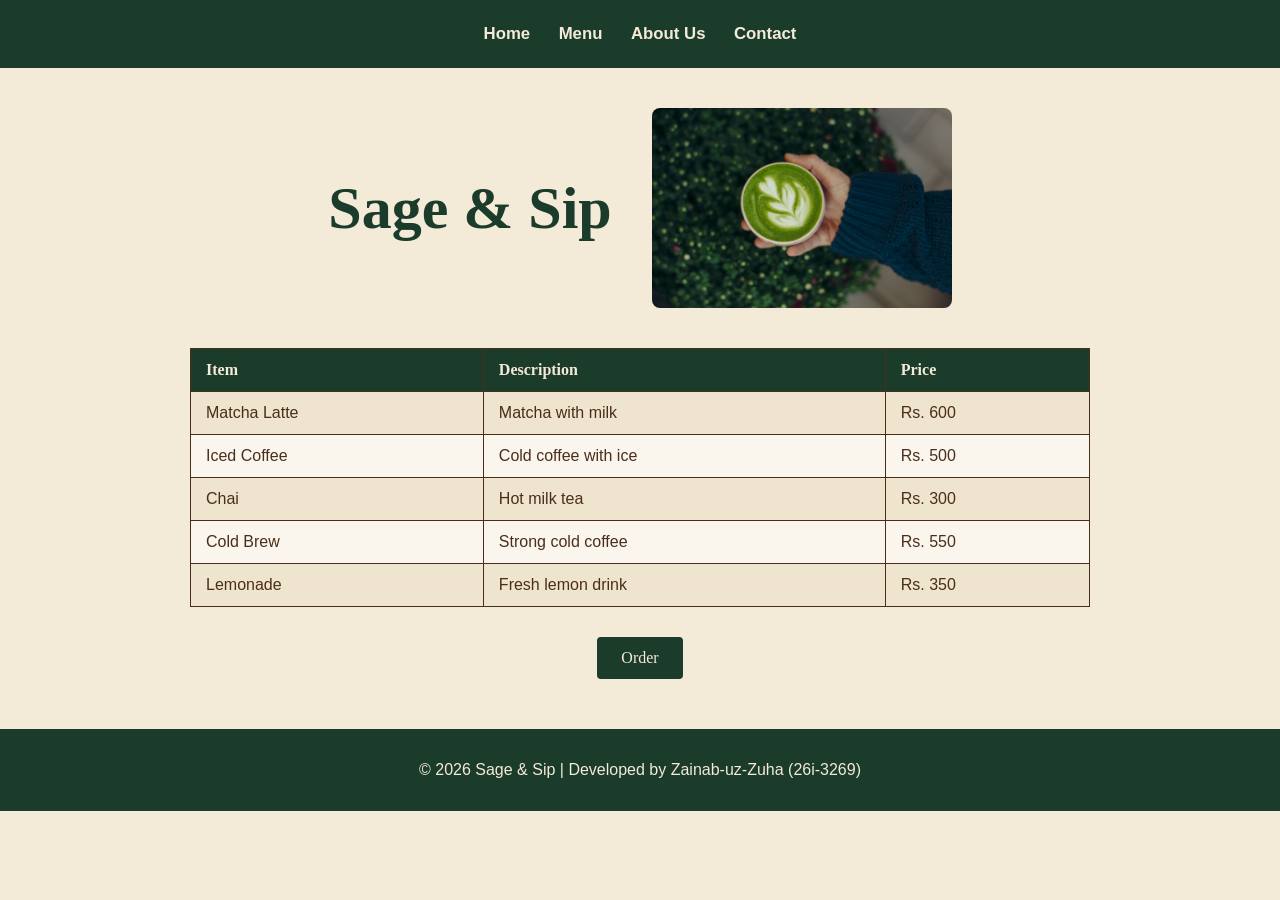
<file: index.html>
<!-- Zainab-uz-Zuha | 26i-3269 | SE-B -->
<!DOCTYPE html>
<html>
<head>
<title>Sage & Sip</title>
<link rel="stylesheet" href="style.css">
</head>
<body>

<!-- Top green navigation bar -->
<header>
<nav>
<a href="index.html">Home</a>
<a href="menu.html">Menu</a>
<a href="about.html">About Us</a>
<a href="contact.html">Contact</a>
</nav>
</header>

<div class="content-container">

<!-- Sage & Sip aur Image ko aamne-saamne rakhne ke liye -->
<div style="display: flex; align-items: center; justify-content: center; gap: 40px; margin-top: 40px; margin-bottom: 40px;">
<h1 style="font-size: 60px; margin: 0; color: var(--dark-green);">Sage & Sip</h1>
<img src="images/cafe.jpg" alt="Matcha latte" width="300" style="border-radius: 8px;">
</div>

<!-- Aapka Menu Table -->
<table class="menu-table">
<tr>
<th>Item</th>
<th>Description</th>
<th>Price</th>
</tr>
<tr>
<td>Matcha Latte</td>
<td>Matcha with milk</td>
<td>Rs. 600</td>
</tr>
<tr>
<td>Iced Coffee</td>
<td>Cold coffee with ice</td>
<td>Rs. 500</td>
</tr>
<tr>
<td>Chai</td>
<td>Hot milk tea</td>
<td>Rs. 300</td>
</tr>
<tr>
<td>Cold Brew</td>
<td>Strong cold coffee</td>
<td>Rs. 550</td>
</tr>
<tr>
<td>Lemonade</td>
<td>Fresh lemon drink</td>
<td>Rs. 350</td>
</tr>
</table>

<!-- Order Button center mein -->
<div class="button-wrapper" style="text-align: center; margin-top: 30px; margin-bottom: 40px;">
<button class="order-btn" onclick="orderNow()">Order</button>
</div>

</div>

<script>
function orderNow() {
alert("Your Order has been confirmed!");
}
</script>

<footer>
<p>&copy; 2026 Sage & Sip | Developed by Zainab-uz-Zuha (26i-3269)</p>
</footer>

</body>
</html>
</file>
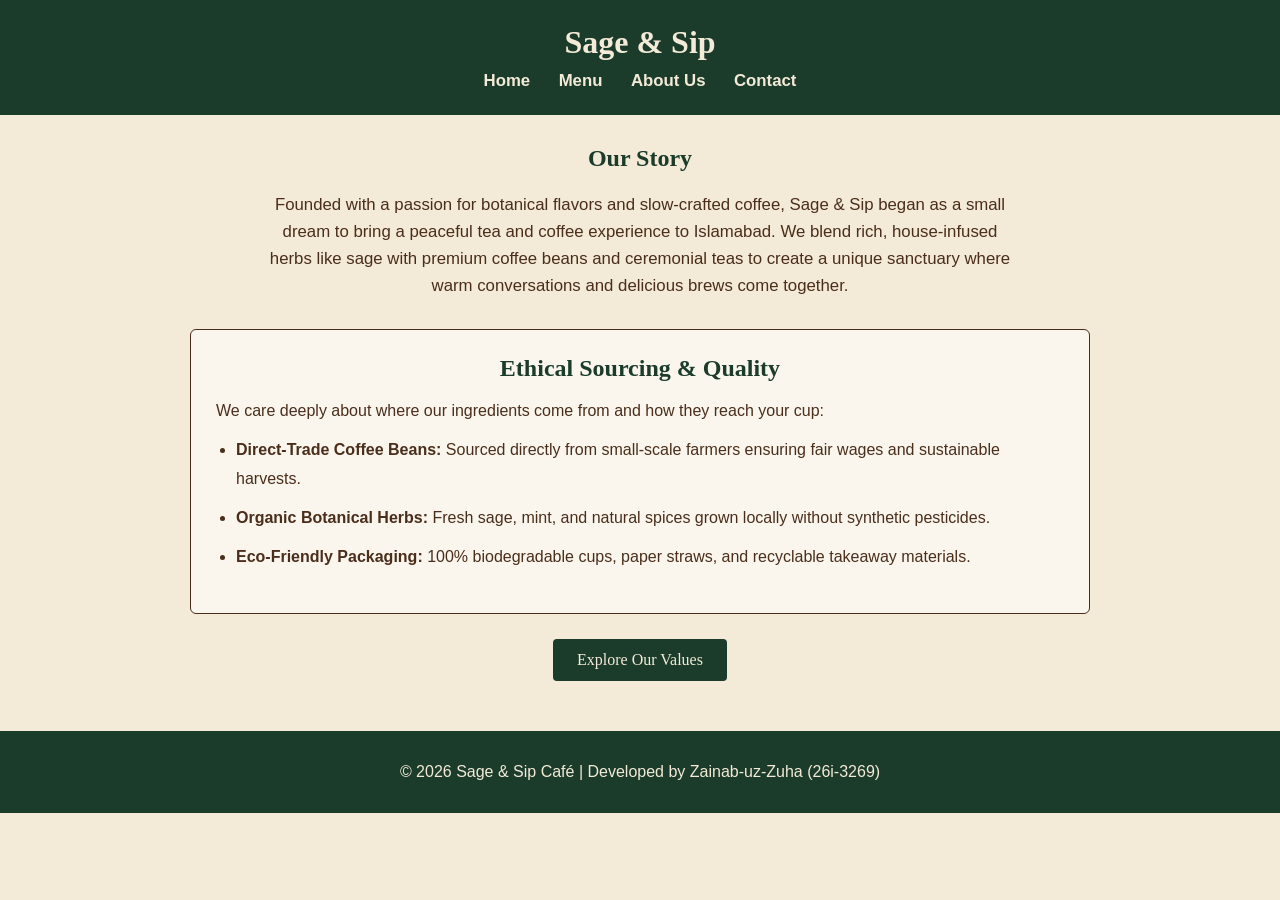
<file: about.html>
<!-- Zainab-uz-Zuha | 26i-3269 | SE-B -->
<!DOCTYPE html>
<html lang="en">
    <head>
        <meta charset="UTF-8">
        <meta name="viewport" content="width=device-width, initial-scale=1.0">
        <title>About Us - Sage & Sip</title>
        <link rel="stylesheet" href="style.css">
    </head>
    <body>

        <!-- Navigation Bar -->
        <header>
            <h1>Sage & Sip</h1>
            <nav>
                <a href="index.html">Home</a>
                <a href="menu.html">Menu</a>
                <a href="about.html">About Us</a>
                <a href="contact.html">Contact</a>
            </nav>
        </header>

        <!-- Main Content -->
        <main class="content-container">
            <!-- Our Story Section -->
            <section class="story-section">
                <h2>Our Story</h2>
                <p>
                    Founded with a passion for botanical flavors and slow-crafted coffee, Sage & Sip began as a small dream to bring a peaceful tea and coffee experience to Islamabad. We blend rich, house-infused herbs like sage with premium coffee beans and ceremonial teas to create a unique sanctuary where warm conversations and delicious brews come together.
                </p>
            </section>

            <!-- Ethical Sourcing Section -->
            <section class="sourcing-section">
                <h2>Ethical Sourcing & Quality</h2>
                <p>We care deeply about where our ingredients come from and how they reach your cup:</p>
                <ul class="sourcing-list">
                    <li><strong>Direct-Trade Coffee Beans:</strong> Sourced directly from small-scale farmers ensuring fair wages and sustainable harvests.</li>
                    <li><strong>Organic Botanical Herbs:</strong> Fresh sage, mint, and natural spices grown locally without synthetic pesticides.</li>
                    <li><strong>Eco-Friendly Packaging:</strong> 100% biodegradable cups, paper straws, and recyclable takeaway materials.</li>
                </ul>
            </section>

            <!-- Interactive Button -->
            <div class="button-wrapper">
                <button class="order-btn" onclick="logStoryMessage()">Explore Our Values</button>
            </div>
        </main>

        <!-- Footer -->
        <footer>
            <p>&copy; 2026 Sage & Sip Café | Developed by Zainab-uz-Zuha (26i-3269)</p>
        </footer>

        <!-- JavaScript -->
        <script>
            function logStoryMessage() {
                console.log("Sage & Sip Values: Sustainability, Quality, and Community loaded successfully!");
            }
        </script>

    </body>
</html>
</file>
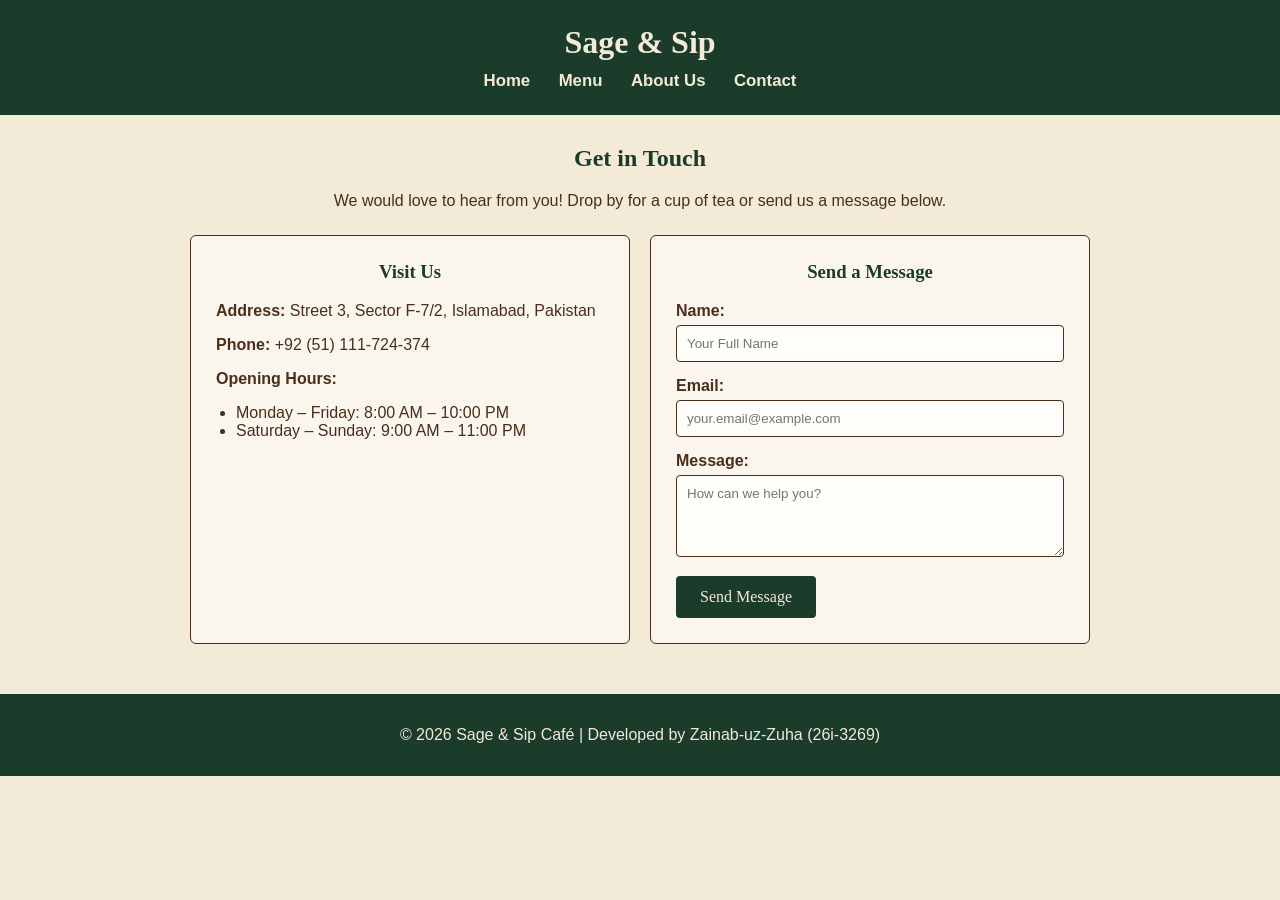
<file: contact.html>
<!-- Zainab-uz-Zuha | 26i-3269 | SE-B -->
<!DOCTYPE html>
<html lang="en">
    <head>
        <meta charset="UTF-8">
        <meta name="viewport" content="width=device-width, initial-scale=1.0">
        <title>Contact Us - Sage & Sip</title>
        <link rel="stylesheet" href="style.css">
    </head>
    <body>

        <!-- Navigation Bar -->
        <header>
            <h1>Sage & Sip</h1>
            <nav>
                <a href="index.html">Home</a>
                <a href="menu.html">Menu</a>
                <a href="about.html">About Us</a>
                <a href="contact.html">Contact</a>
            </nav>
        </header>

        <!-- Main Content -->
        <main class="content-container">
            <h2>Get in Touch</h2>
            <p>We would love to hear from you! Drop by for a cup of tea or send us a message below.</p>

            <div class="contact-layout">
                <!-- Café Information Card -->
                <section class="info-card">
                    <h3>Visit Us</h3>
                    <p><strong>Address:</strong> Street 3, Sector F-7/2, Islamabad, Pakistan</p>
                    <p><strong>Phone:</strong> +92 (51) 111-724-374</p>
                    <p><strong>Opening Hours:</strong></p>
                    <ul>
                        <li>Monday – Friday: 8:00 AM – 10:00 PM</li>
                        <li>Saturday – Sunday: 9:00 AM – 11:00 PM</li>
                    </ul>
                </section>

                <!-- Contact Form -->
                <section class="form-card">
                    <h3>Send a Message</h3>
                    <form onsubmit="handleFormSubmit(event)">
                        <div class="form-group">
                            <label for="name">Name:</label>
                            <input type="text" id="name" name="name" required placeholder="Your Full Name">
                        </div>

                        <div class="form-group">
                            <label for="email">Email:</label>
                            <input type="email" id="email" name="email" required placeholder="your.email@example.com">
                        </div>

                        <div class="form-group">
                            <label for="message">Message:</label>
                            <textarea id="message" name="message" rows="4" required placeholder="How can we help you?"></textarea>
                        </div>

                        <button type="submit" class="order-btn">Send Message</button>
                    </form>
                </section>
            </div>
        </main>

        <!-- Footer -->
        <footer>
            <p>&copy; 2026 Sage & Sip Café | Developed by Zainab-uz-Zuha (26i-3269)</p>
        </footer>

        <!-- JavaScript -->
        <script>
            function handleFormSubmit(event) {
                event.preventDefault(); // Prevents page reload on submission
                window.alert("Thank you for reaching out! Your message has been sent to Sage & Sip.");
                event.target.reset(); // Clears form fields after alert
            }
        </script>

    </body>
</html>
</file>
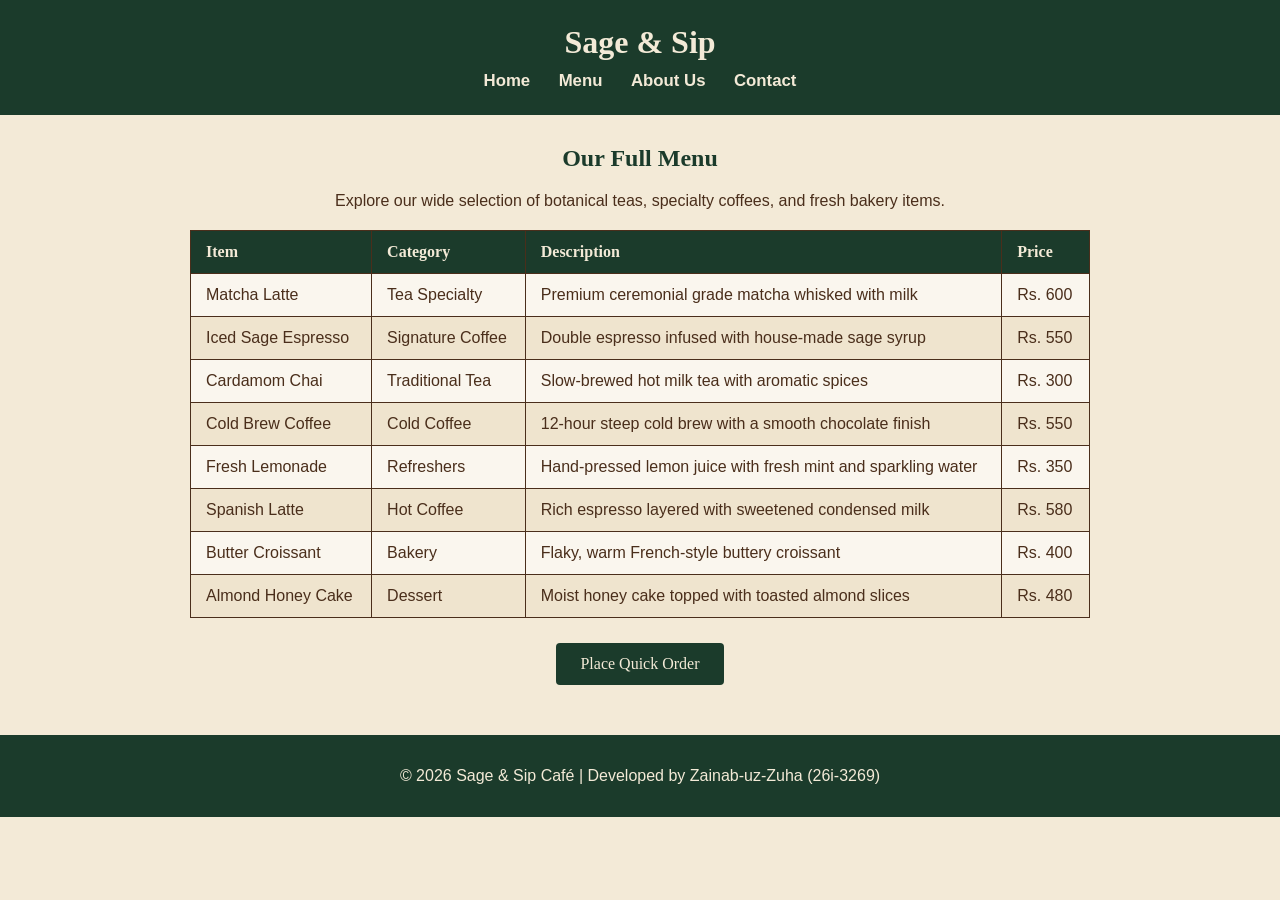
<file: menu.html>
<!-- Zainab-uz-Zuha | 26i-3269 | SE-B -->
<!DOCTYPE html>
<html lang="en">
    <head>
        <meta charset="UTF-8">
        <meta name="viewport" content="width=device-width, initial-scale=1.0">
        <title>Menu - Sage & Sip</title>
        <link rel="stylesheet" href="style.css">
    </head>
    <body>

        <!-- Navigation Bar -->
        <header>
            <h1>Sage & Sip</h1>
            <nav>
                <a href="index.html">Home</a>
                <a href="menu.html">Menu</a>
                <a href="about.html">About Us</a>
                <a href="contact.html">Contact</a>
            </nav>
        </header>

        <!-- Main Content -->
        <main class="content-container">
            <h2>Our Full Menu</h2>
            <p>Explore our wide selection of botanical teas, specialty coffees, and fresh bakery items.</p>

            <!-- Menu Table -->
            <table class="menu-table">
                <thead>
                    <tr>
                        <th>Item</th>
                        <th>Category</th>
                        <th>Description</th>
                        <th>Price</th>
                    </tr>
                </thead>
                <tbody>
                    <tr>
                        <td>Matcha Latte</td>
                        <td>Tea Specialty</td>
                        <td>Premium ceremonial grade matcha whisked with milk</td>
                        <td>Rs. 600</td>
                    </tr>
                    <tr>
                        <td>Iced Sage Espresso</td>
                        <td>Signature Coffee</td>
                        <td>Double espresso infused with house-made sage syrup</td>
                        <td>Rs. 550</td>
                    </tr>
                    <tr>
                        <td>Cardamom Chai</td>
                        <td>Traditional Tea</td>
                        <td>Slow-brewed hot milk tea with aromatic spices</td>
                        <td>Rs. 300</td>
                    </tr>
                    <tr>
                        <td>Cold Brew Coffee</td>
                        <td>Cold Coffee</td>
                        <td>12-hour steep cold brew with a smooth chocolate finish</td>
                        <td>Rs. 550</td>
                    </tr>
                    <tr>
                        <td>Fresh Lemonade</td>
                        <td>Refreshers</td>
                        <td>Hand-pressed lemon juice with fresh mint and sparkling water</td>
                        <td>Rs. 350</td>
                    </tr>
                    <tr>
                        <td>Spanish Latte</td>
                        <td>Hot Coffee</td>
                        <td>Rich espresso layered with sweetened condensed milk</td>
                        <td>Rs. 580</td>
                    </tr>
                    <tr>
                        <td>Butter Croissant</td>
                        <td>Bakery</td>
                        <td>Flaky, warm French-style buttery croissant</td>
                        <td>Rs. 400</td>
                    </tr>
                    <tr>
                        <td>Almond Honey Cake</td>
                        <td>Dessert</td>
                        <td>Moist honey cake topped with toasted almond slices</td>
                        <td>Rs. 480</td>
                    </tr>
                </tbody>
            </table>

            <!-- Order Button with window.alert() -->
            <div class="button-wrapper">
                <button class="order-btn" onclick="confirmOrder()">Place Quick Order</button>
            </div>
        </main>

        <!-- Footer -->
        <footer>
            <p>&copy; 2026 Sage & Sip Café | Developed by Zainab-uz-Zuha (26i-3269)</p>
        </footer>

        <!-- JavaScript -->
        <script>
            function confirmOrder() {
                window.alert("Your order has been successfully placed! Thank you for visiting Sage & Sip.");
            }
        </script>

    </body>
</html>
</file>
<file: style.css>
/* Zainab-uz-Zuha | 26i-3269 | SE-B */

/* Theme Variables */
:root {
    --dark-green: #1B3B2B;
    --cream: #F3EAD7;
    --brown: #4A2E1B;
    --light-brown: #6F4E37;
}

body {
    background-color: var(--cream);
    color: var(--brown);
    font-family: Arial, sans-serif;
    margin: 0;
    padding: 0;
}

h1, h2, h3, h4 {
    font-family: Georgia, serif;
    color: var(--dark-green);
}

/* Header & Navigation Bar */
header {
    background-color: var(--dark-green);
    text-align: center;
    padding: 1.5rem 1rem;
}

header h1 {
    color: var(--cream);
    margin: 0 0 10px 0;
}

nav a {
    color: var(--cream);
    text-decoration: none;
    margin: 0 12px;
    font-weight: bold;
    font-size: 1.05rem;
}

nav a:hover {
    color: #D4C3A3;
    text-decoration: underline;
}

/* Page Layout */
.content-container {
    max-width: 900px;
    margin: 30px auto;
    padding: 0 20px;
    text-align: center;
}

/* Menu Table Styling */
.menu-table {
    width: 100%;
    border-collapse: collapse;
    margin-top: 20px;
    background-color: #FAF6EE;
}

.menu-table th, .menu-table td {
    border: 1px solid var(--brown);
    padding: 12px 15px;
    text-align: left;
}

.menu-table th {
    background-color: var(--dark-green);
    color: var(--cream);
    font-family: Georgia, serif;
}

.menu-table tr:nth-child(even) {
    background-color: #EFE4CE;
}

/* Interactive Button */
.button-wrapper {
    margin-top: 25px;
    text-align: center; 
}

.order-btn {
    background-color: var(--dark-green);
    color: var(--cream);
    border: none;
    padding: 12px 24px;
    font-size: 1rem;
    font-family: Georgia, serif;
    cursor: pointer;
    border-radius: 4px;
}

.order-btn:hover {
    background-color: var(--brown);
}

/* Footer Styling */
footer {
    background-color: var(--dark-green);
    color: var(--cream);
    text-align: center;
    padding: 1rem;
    margin-top: 50px;
}

/* --- About Us Page Extensions --- */
.story-section p {
    line-height: 1.6;
    font-size: 1.05rem;
    max-width: 750px;
    margin: 0 auto 30px auto;
}

.sourcing-section {
    margin-top: 30px;
    text-align: left;
    background-color: #FAF6EE;
    padding: 25px;
    border: 1px solid var(--brown);
    border-radius: 6px;
}

.sourcing-section h2 {
    text-align: center;
    margin-top: 0;
}

.sourcing-list {
    line-height: 1.8;
    color: var(--brown);
    padding-left: 20px;
}

.sourcing-list li {
    margin-bottom: 10px;
}


/* --- Contact Page Extensions --- */
.contact-layout {
    display: flex;
    flex-wrap: wrap;
    gap: 20px;
    justify-content: center;
    margin-top: 25px;
    text-align: left;
}

.info-card, .form-card {
    background-color: #FAF6EE;
    border: 1px solid var(--brown);
    border-radius: 6px;
    padding: 25px;
    flex: 1 1 350px;
    max-width: 420px;
}

.info-card h3, .form-card h3 {
    margin-top: 0;
    text-align: center;
}

.info-card ul {
    padding-left: 20px;
    margin: 5px 0 0 0;
}

.form-group {
    margin-bottom: 15px;
}

.form-group label {
    display: block;
    margin-bottom: 5px;
    font-weight: bold;
    color: var(--brown);
}

.form-group input, 
.form-group textarea {
    width: 100%;
    padding: 10px;
    border: 1px solid var(--brown);
    border-radius: 4px;
    background-color: #FFFDF9;
    font-family: Arial, sans-serif;
    box-sizing: border-box;
}

.form-group input:focus, 
.form-group textarea:focus {
    outline: 2px solid var(--dark-green);
}
</file>
